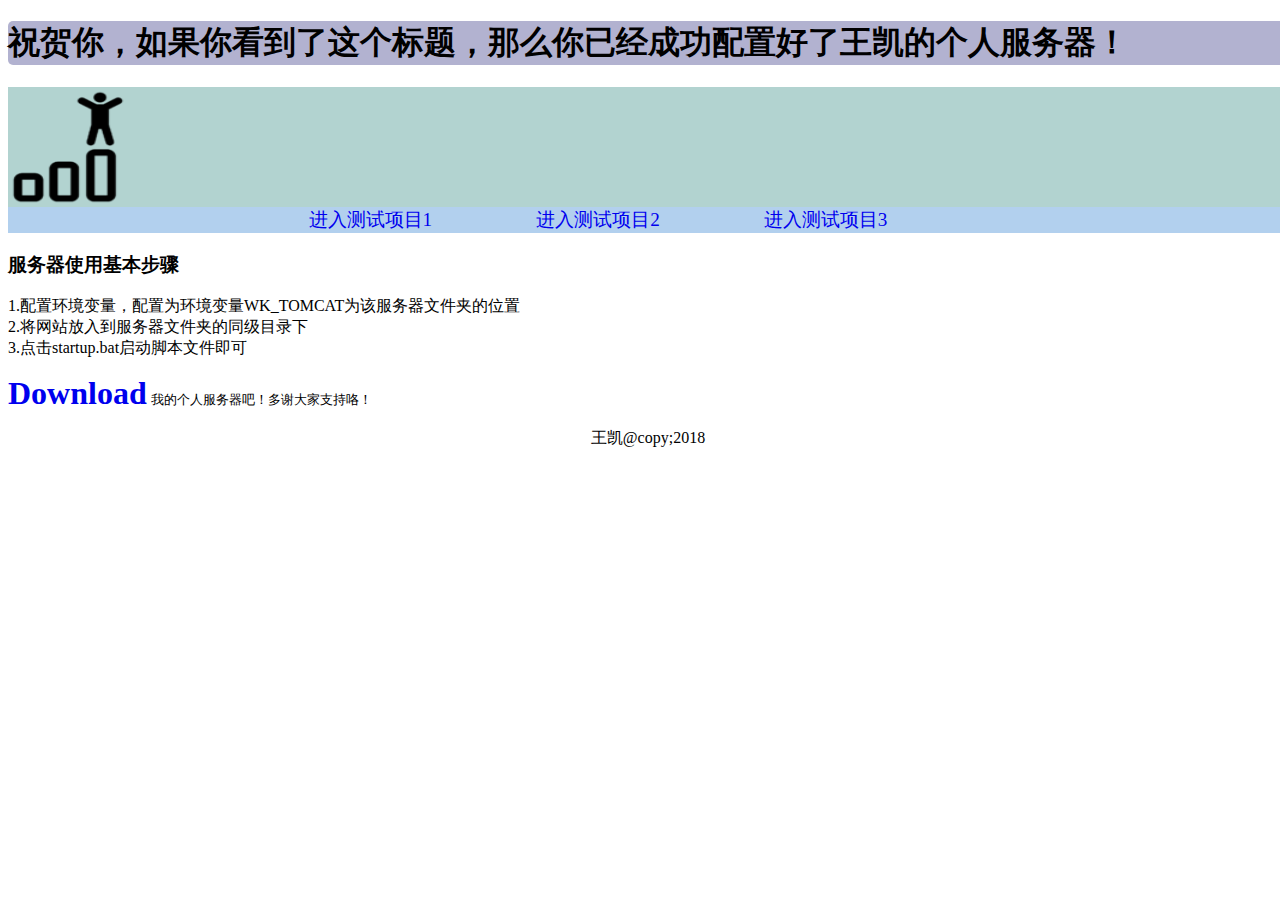
<file: index.html>
<!doctype html>
<html lang="en">
 <head>
  <meta charset="UTF-8">
  <meta name="Generator" content="EditPlus®">
  <meta name="Author" content="王凯 烟台大学海洋学院15级">
  <meta name="Keywords" content="王凯的服务器管理注册">
  <meta name="Description" content="这是一个个人服务器">
	<meta name="viewport" content="width=device-width,user-scalable=yes,initial-scale=1" />
  <title>王凯的服务器管理主页</title>
  <link href="index.css" type="text/css" rel="stylesheet"/>
  <style>
body{
	width:100%;
}
body>div,header{
	position:relative;
}
 
  #logo-header{
	background:rgba(0,0,100,0.3);  
  }


@keyframes logo_animation{
	30%{
		left:10%;
	}
	40%{
		left:85%;
	}
	30%{
		right:0%;
	}
}
@keyframes logo_animation2{
	from{
		transform:scale(1);
		transform:rotate(0deg);
	}
	from{
		transform:scale(1.5);
		transform:rotate(360deg);
	}
}

	#logo-div{
		background:rgba(0,110,100,0.3); 
		width:100%;
		height:120px;

	}
  #logo{
	border:none;
	border-radius:15px;
	position:absolute;
	width:120px;
	height:120px;
	left:0px;
	display:block;
	animation:logo_animation 5s infinite;
  }
    #logo:hover{
		 animation:logo_animation2 1s forwards;
	}

   #congrulation-div{
	background:rgba(0,0,100,0.3);  
	border-radius:5px;
  }
  nav{
	background:rgba(0,100,200,0.3);
  }
  nav{
	  text-align:center;
  }
nav a{
	margin-right:100px;
	font-size:larger;
  }
  </style>
 </head>
 <body>
  

	<header id="logo-header">
		
			
			
			<div></div>
	</header>

	<div id="congrulation-div">
		<h1>祝贺你，如果你看到了这个标题，那么你已经成功配置好了王凯的个人服务器！</h1>
	</div>
	<div id="logo-div">
		<img id="logo" src="success.png"/>
	</div>

	<div>
		<nav>
			<a href="web2/index.html" >进入测试项目1</a>
		
			<a href="web1/index.html">进入测试项目2</a>

			<a href="web3/index.html">进入测试项目3</a>
		</nav>
	</div>

	<div>
		<h3>服务器使用基本步骤</h3>
		<ul>
			<li>1.配置环境变量，配置为环境变量WK_TOMCAT为该服务器文件夹的位置</li>
			<li>2.将网站放入到服务器文件夹的同级目录下</li>
			<li>3.点击startup.bat启动脚本文件即可</li>
		</ul>
	</div>

	
	<div>
		<p>
			<h1 style="display:inline;"><a href="http://home.hyywk.top:8080/server.rar">Download</a></h1>
			<small>我的个人服务器吧！多谢大家支持咯！</small>
		</p>
	</div>

	<footer>
		<p align="center">
			王凯@copy;2018
		</p>
	</footer>
 </body>
</html>
</file>
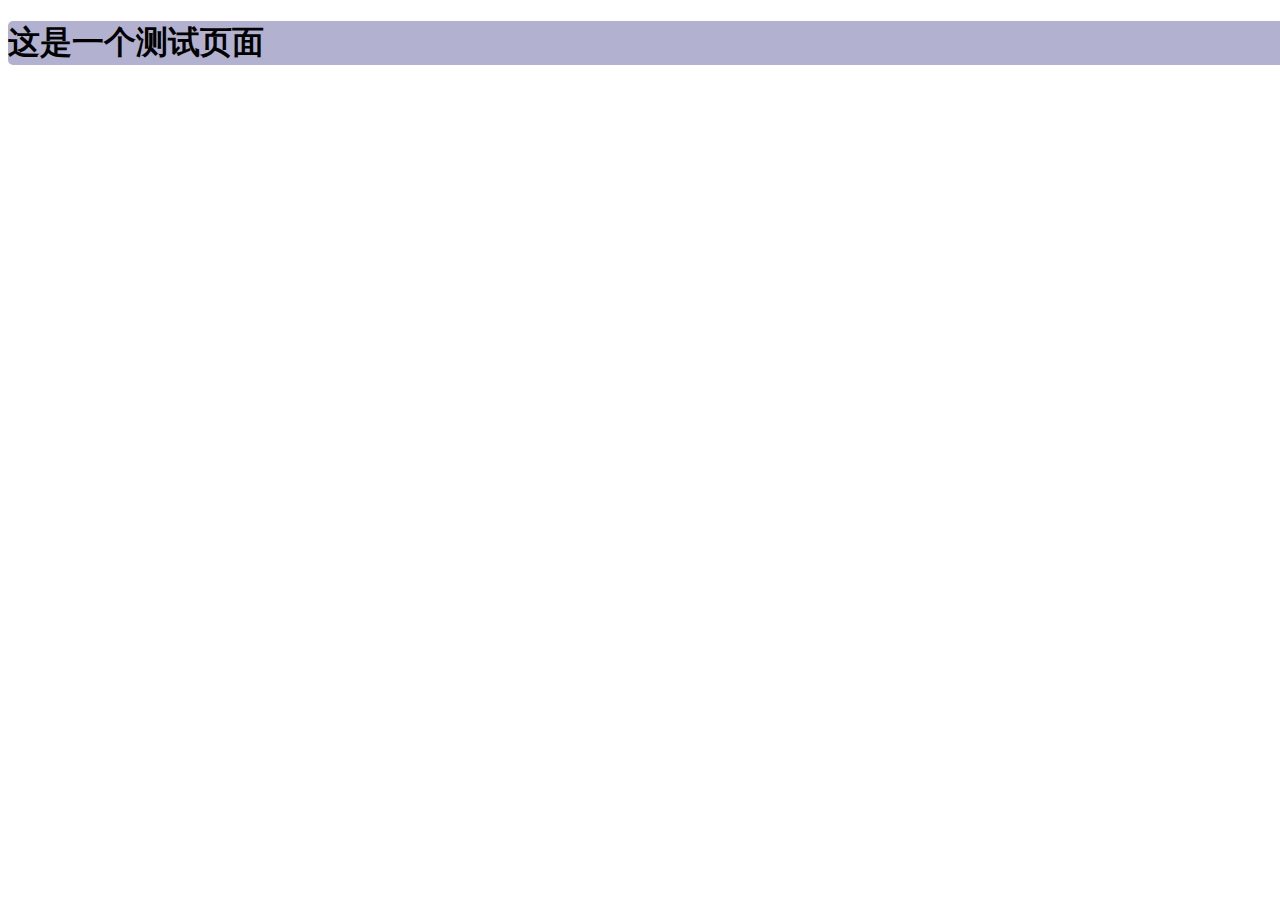
<file: test.html>
<!doctype html>
<html lang="en">
 <head>
  <meta charset="UTF-8">
  <meta name="Generator" content="EditPlus®">
  <meta name="Author" content="王凯 烟台大学海洋学院15级">
  <meta name="Keywords" content="王凯的服务器管理注册">
  <meta name="Description" content="这是一个个人服务器">
	<meta name="viewport" content="width=device-width,user-scalable=yes,initial-scale=1" />
  <title>测试页面</title>
  <style>
body{
	width:100%;
}
body>div,header{
	position:relative;
}
 
  #logo-header{
	background:rgba(0,0,100,0.3);  
  }


@keyframes logo_animation{
	30%{
		left:10%;
	}
	40%{
		left:85%;
	}
	30%{
		right:0%;
	}
}
@keyframes logo_animation2{
	from{
		transform:scale(1);
		transform:rotate(0deg);
	}
	from{
		transform:scale(1.5);
		transform:rotate(360deg);
	}
}

	#logo-div{
		background:rgba(0,110,100,0.3); 
		width:100%;
		height:120px;

	}
  #logo{
	border:none;
	border-radius:15px;
	position:absolute;
	width:120px;
	height:120px;
	left:0px;
	display:block;
	animation:logo_animation 5s infinite;
  }
    #logo:hover{
		 animation:logo_animation2 1s forwards;
	}

   #congrulation-div{
	background:rgba(0,0,100,0.3);  
	border-radius:5px;
  }
  </style>
 </head>
 <body>
  

	<header id="logo-header">
		
			
			
			<div></div>
	</header>

	<div id="congrulation-div">
		<h1>这是一个测试页面</h1>
	</div>

	


 </body>
</html>
</file>
<file: index.css>
*{
	padding:0;
}
a{
	text-decoration:none;
}
li{

}
img{
	border:none;
	
}
</file>
